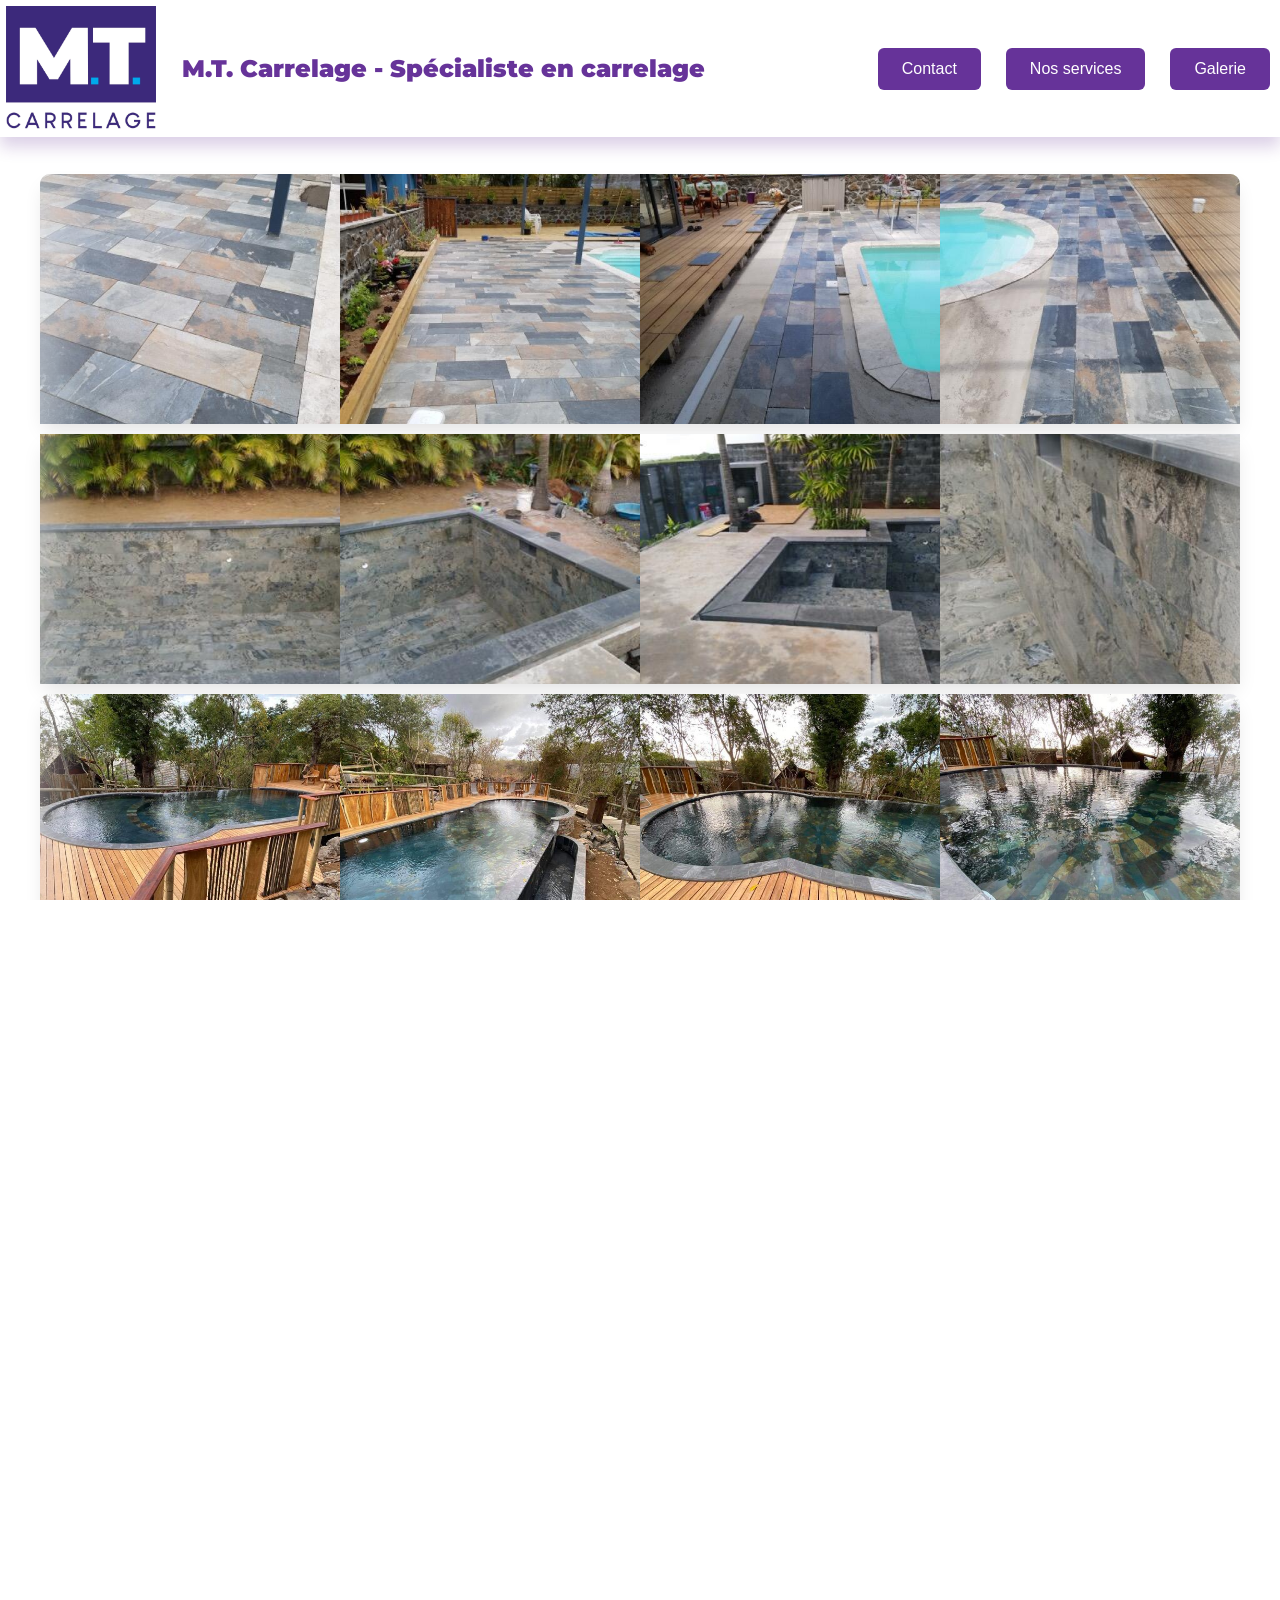
<file: index.html>
<!DOCTYPE html>
<html lang="fr">

<head>
    <meta charset="UTF-8">
    <meta name="viewport" content="width=device-width, initial-scale=1.0">
    <title>M.T. Carrelage</title>
    <link rel="stylesheet" href="style.css">
</head>

<body>

    <div class="header-box">
        <img class="logo" src="pictures/MTCarrelage.jpeg" alt="MTCarrelage">
        <div class="title-buttons">
            <h1>M.T. Carrelage - Spécialiste en carrelage</h1>
            <div class="button-container">
                <button class="contact" onclick="location.href='contact.html'">Contact</button>
                <button class="services" onclick="location.href='services.html'">Nos services</button>
                <button class="galerie" onclick="location.href='galerie.html'">Galerie</button>
            </div>
        </div>
    </div>

    <p></p>

    <!-- First carousel -->
    <header>
        <div class="slider">
            <div class="slide-track">
                <div class="slide"><img src="pictures/plage_de_piscine-2-1_Medium.jpeg" height="100" width="300" alt="" loading="lazy"/></div>
                <div class="slide"><img src="pictures/plage_de_piscine-2-2_Medium.jpeg" height="100" width="300" alt="" loading="lazy"/></div>
                <div class="slide"><img src="pictures/plage_de_piscine-2-3_Medium.jpeg" height="100" width="300" alt="" loading="lazy"/></div>
                <div class="slide"><img src="pictures/plage_de_piscine-2-4_Medium.jpeg" height="100" width="300" alt="" loading="lazy"/></div>
                <div class="slide"><img src="pictures/plage_de_piscine-2-5_Medium.jpeg" height="100" width="300" alt="" loading="lazy"/></div>
                <div class="slide"><img src="pictures/plage_de_piscine-2-6_Medium.jpeg" height="100" width="300" alt="" loading="lazy"/></div>
                <div class="slide"><img src="pictures/plage_de_piscine-2-7_Medium.jpeg" height="100" width="300" alt="" loading="lazy"/></div>

                <div class="slide"><img src="pictures/plage_de_piscine-2-1_Medium.jpeg" height="100" width="300" alt="" loading="lazy"/></div>
                <div class="slide"><img src="pictures/plage_de_piscine-2-2_Medium.jpeg" height="100" width="300" alt="" loading="lazy"/></div>
                <div class="slide"><img src="pictures/plage_de_piscine-2-3_Medium.jpeg" height="100" width="300" alt="" loading="lazy"/></div>
                <div class="slide"><img src="pictures/plage_de_piscine-2-4_Medium.jpeg" height="100" width="300" alt="" loading="lazy"/></div>
                <div class="slide"><img src="pictures/plage_de_piscine-2-5_Medium.jpeg" height="100" width="300" alt="" loading="lazy"/></div>
                <div class="slide"><img src="pictures/plage_de_piscine-2-6_Medium.jpeg" height="100" width="300" alt="" loading="lazy"/></div>
                <div class="slide"><img src="pictures/plage_de_piscine-2-7_Medium.jpeg" height="100" width="300" alt="" loading="lazy"/></div>
            </div>
        </div>
    </header>
    <header>
        <div class="slider2">
            <div class="slide-track2">
                <div class="slide2"><img src="pictures/piscine_et_plage1_Medium.jpeg" height="100" width="300" alt="" loading="lazy"/></div>
                <div class="slide2"><img src="pictures/piscine_et_plage2_Medium.jpeg" height="100" width="300" alt="" loading="lazy"/></div>
                <div class="slide2"><img src="pictures/piscine_et_plage3_Medium.jpeg" height="100" width="300" alt="" loading="lazy"/></div>
                <div class="slide2"><img src="pictures/piscine_et_plage4_Medium.jpeg" height="100" width="300" alt="" loading="lazy"/></div>
                <div class="slide2"><img src="pictures/piscine_et_plage5_Medium.jpeg" height="100" width="300" alt="" loading="lazy"/></div>
                <div class="slide2"><img src="pictures/piscine_et_plage6_Medium.jpeg" height="100" width="300" alt="" loading="lazy"/></div>
                <div class="slide2"><img src="pictures/piscine_et_plage7_Medium.jpeg" height="100" width="300" alt="" loading="lazy"/></div>                    

                <div class="slide2"><img src="pictures/piscine_et_plage1_Medium.jpeg" height="100" width="300" alt="" loading="lazy"/></div>
                <div class="slide2"><img src="pictures/piscine_et_plage2_Medium.jpeg" height="100" width="300" alt="" loading="lazy"/></div>
                <div class="slide2"><img src="pictures/piscine_et_plage3_Medium.jpeg" height="100" width="300" alt="" loading="lazy"/></div>
                <div class="slide2"><img src="pictures/piscine_et_plage4_Medium.jpeg" height="100" width="300" alt="" loading="lazy"/></div>
                <div class="slide2"><img src="pictures/piscine_et_plage5_Medium.jpeg" height="100" width="300" alt="" loading="lazy"/></div>
                <div class="slide2"><img src="pictures/piscine_et_plage6_Medium.jpeg" height="100" width="300" alt="" loading="lazy"/></div>
                <div class="slide2"><img src="pictures/piscine_et_plage7_Medium.jpeg" height="100" width="300" alt="" loading="lazy"/></div>
            </div>
        </div>
    </header>
    <header>
        <div class="slider">
            <div class="slide-track">
                <!-- First set -->
                <div class="slide"><img src="pictures/piscine-3-1_Medium.jpeg" alt="" loading="lazy"/></div>
                <div class="slide"><img src="pictures/piscine-3-2_Medium.jpeg" alt="" loading="lazy"/></div>
                <div class="slide"><img src="pictures/piscine-3-3_Medium.jpeg" alt="" loading="lazy"/></div>
                <div class="slide"><img src="pictures/piscine-3-4_Medium.jpeg" alt="" loading="lazy"/></div>
                <div class="slide"><img src="pictures/piscine-3-5_Medium.jpeg" alt="" loading="lazy"/></div>
                <div class="slide"><img src="pictures/piscine-3-6_Medium.jpeg" alt="" loading="lazy"/></div>
                <div class="slide"><img src="pictures/piscine-3-7_Medium.jpeg" alt="" loading="lazy"/></div>

                <!-- Duplicate set for seamless loop -->
                <div class="slide"><img src="pictures/piscine-3-1_Medium.jpeg" alt="" loading="lazy"/></div>
                <div class="slide"><img src="pictures/piscine-3-2_Medium.jpeg" alt="" loading="lazy"/></div>
                <div class="slide"><img src="pictures/piscine-3-3_Medium.jpeg" alt="" loading="lazy"/></div>
                <div class="slide"><img src="pictures/piscine-3-4_Medium.jpeg" alt="" loading="lazy"/></div>
                <div class="slide"><img src="pictures/piscine-3-5_Medium.jpeg" alt="" loading="lazy"/></div>
                <div class="slide"><img src="pictures/piscine-3-6_Medium.jpeg" alt="" loading="lazy"/></div>
                <div class="slide"><img src="pictures/piscine-3-7_Medium.jpeg" alt="" loading="lazy"/></div>
            </div>
        </div>
    </header>

    <section class="section">
        <h2>À propos</h2>
        <p>Nous mettons notre expertise et notre passion du carrelage au service de vos projets, qu'il s'agisse de
            rénovation ou de construction neuve.
            Spécialiste du carrelage depuis plus de 10 ans, M.T. Carrelage vous garantit un travail soigné et des
            finitions impeccables.  
        </p>
    </section>

    <section class="section">
        <h2>Nos engagements</h2>
        <p>Qualité, respect des délais et conseils client sont au cœur de notre travail quotidien.</p>
    </section>

    <footer>
        <p>M.T. Carrelage 97440 — <a href="mentions-legales.html">Mentions légales</a></p>
    </footer>
</body>

</html>
</file>
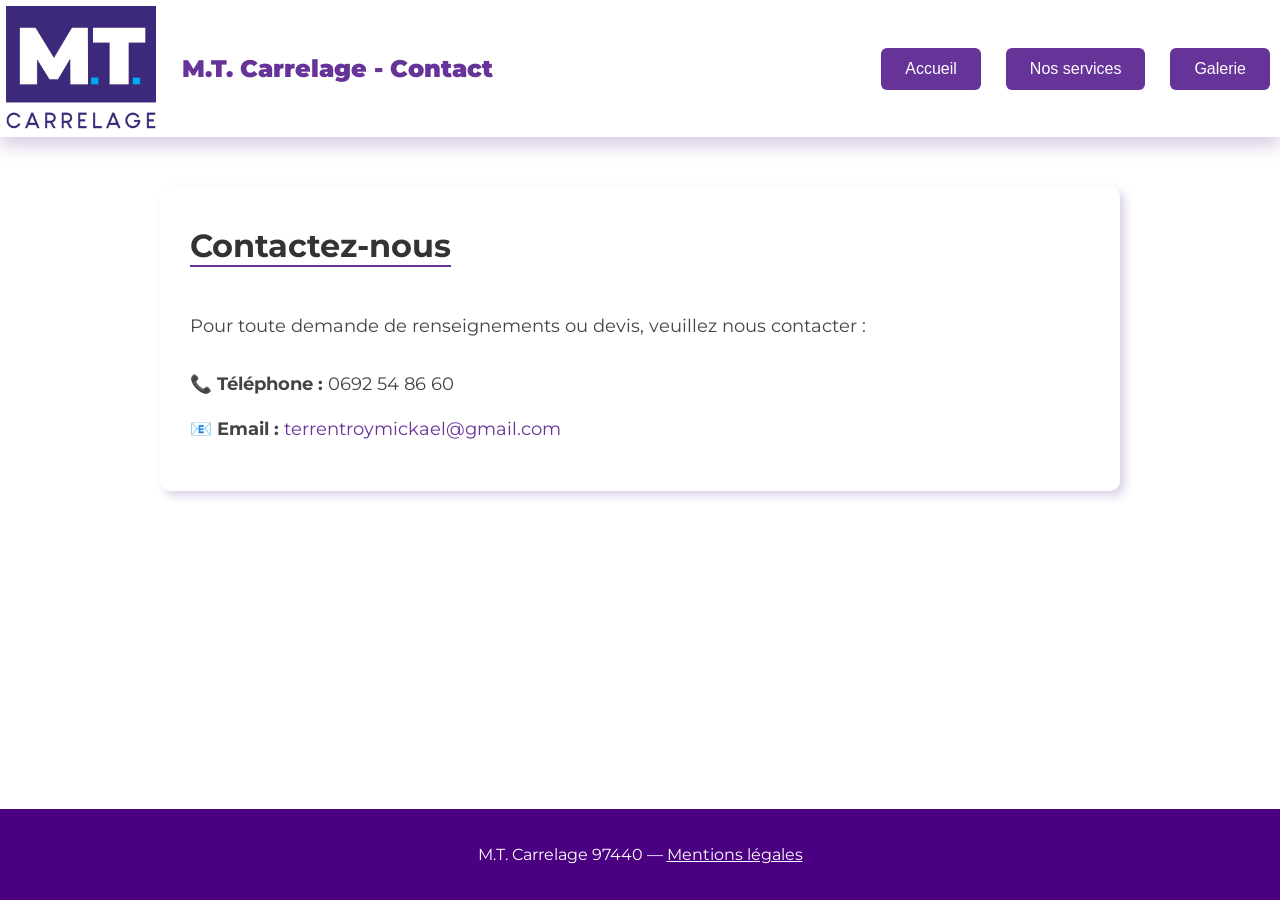
<file: contact.html>
<!DOCTYPE html>
<html lang="fr">

<head>
    <meta charset="UTF-8">
    <meta name="viewport" content="width=device-width, initial-scale=1.0">
    <title>Contact - M.T. Carrelage</title>
    <link rel="stylesheet" href="style.css">
</head>

<body>
    <div class="header-box">
        <img class="logo" src="pictures/MTCarrelage.jpeg" alt="MTCarrelage">
        <div class="title-buttons">
            <h1>M.T. Carrelage - Contact</h1>
            <div class="button-container">
                <button class="contact" onclick="location.href='index.html'">Accueil</button>
                <button class="services" onclick="location.href='services.html'">Nos services</button>
                <button class="galerie" onclick="location.href='galerie.html'">Galerie</button>
            </div>
        </div>
    </div>

    <br>

    <section class="section">
        <h2>Contactez-nous</h2>
        <p>Pour toute demande de renseignements ou devis, veuillez nous contacter :</p>

        <div style="margin-top: 30px;">
            <p><strong>📞 Téléphone :</strong> 0692 54 86 60 </p>
            <p><strong>📧 Email :</strong> <a href="mailto:terrentroymickael@gmail.com"
                    style="color: rebeccapurple; text-decoration: none;">terrentroymickael@gmail.com</a></p>
        </div>

    </section>

    <footer>
        <p>M.T. Carrelage 97440 — <a href="mentions-legales.html">Mentions légales</a></p>
    </footer>
</body>

</html>
</file>
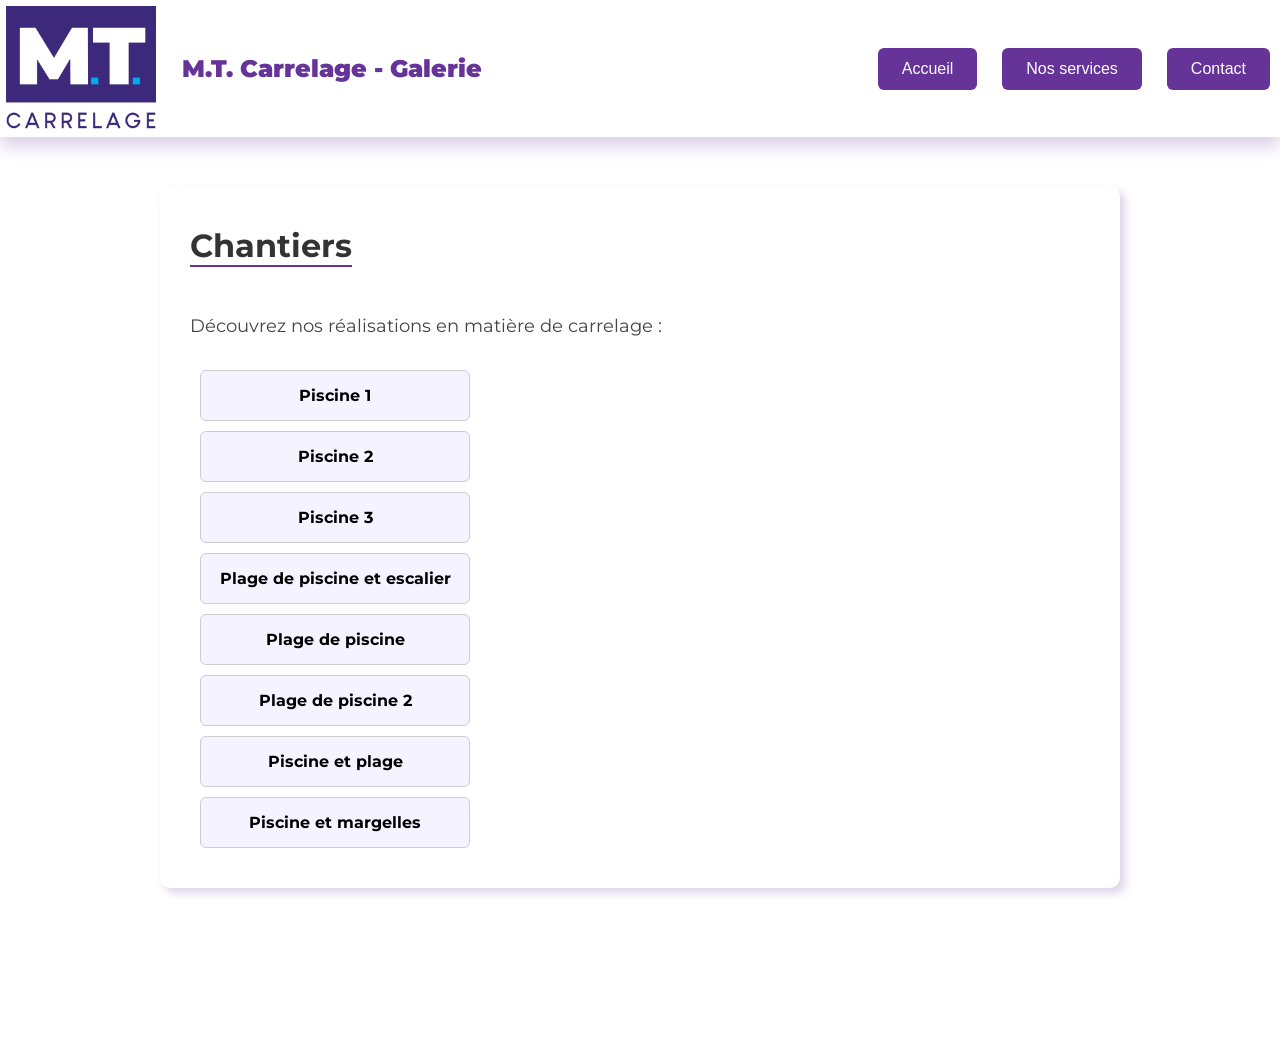
<file: galerie.html>
<!DOCTYPE html>
<html lang="fr">

<head>
    <meta charset="UTF-8">
    <meta name="viewport" content="width=device-width, initial-scale=1.0">
    <title>Galerie - M.T. Carrelage</title>
    <link rel="stylesheet" href="style.css">
</head>

<body>
    <div class="header-box">
        <img class="logo" src="pictures/MTCarrelage.jpeg" alt="MTCarrelage">
        <div class="title-buttons">
            <h1>M.T. Carrelage - Galerie</h1>
            <div class="button-container">
                <button class="accueil" onclick="location.href='index.html'">Accueil</button>
                <button class="services" onclick="location.href='services.html'">Nos services</button>
                <button class="contact" onclick="location.href='contact.html'">Contact</button>
            </div>
        </div>
    </div>

    <br>

    <section class="section">
        <h2>Chantiers</h2>
        <p>Découvrez nos réalisations en matière de carrelage :</p>
        <div style="margin-top: 30px;">
            <details>
                <summary>Piscine 1</summary>
                <div class="images">
                    <img src="/pictures/piscine1.JPG" alt="piscine 1" loading="lazy">
                    <img src="/pictures/piscine2.JPG" alt="piscine 2" loading="lazy">
                    <img src="/pictures/piscine3.JPG" alt="piscine 3" loading="lazy">
                    <img src="/pictures/piscine4.JPG" alt="piscine 4" loading="lazy">
                    <img src="/pictures/piscine5.JPG" alt="piscine 5" loading="lazy">
                    <img src="/pictures/piscine6.JPG" alt="piscine 6" loading="lazy">
                </div>
            </details>

            <details>
                <summary> Piscine 2</summary>
                <div class="images">
                    <img src="/pictures/piscine-2-2.JPG" alt="piscine-2 1" loading="lazy">
                    <img src="/pictures/piscine-2-3.JPG" alt="piscine-2 2" loading="lazy">
                    <img src="/pictures/piscine-2-4.JPG" alt="piscine-2 3" loading="lazy">
                    <img src="/pictures/piscine-2-5.JPG" alt="piscine-2 4" loading="lazy">
                    <img src="/pictures/piscine-2-6.JPG" alt="piscine-2 5" loading="lazy">
                    <img src="/pictures/piscine-2-7.JPG" alt="piscine-2 6" loading="lazy">
                    <img src="/pictures/piscine-2-8.JPG" alt="piscine-2 7" loading="lazy">
                </div>
            </details>

            <details>
                <summary> Piscine 3</summary>
                <div class="images">
                    <img src="/pictures/piscine-3-1.jpeg" alt="piscine-3 1" loading="lazy">
                    <img src="/pictures/piscine-3-2.jpeg" alt="piscine-3 2" loading="lazy">
                    <img src="/pictures/piscine-3-3.jpeg" alt="piscine-3 3" loading="lazy">
                    <img src="/pictures/piscine-3-4.jpeg" alt="piscine-3 4" loading="lazy">
                    <img src="/pictures/piscine-3-5.jpeg" alt="piscine-3 5" loading="lazy">
                    <img src="/pictures/piscine-3-6.jpeg" alt="piscine-3 6" loading="lazy">
                </div>
            </details>

            <details>
                <summary>Plage de piscine et escalier </summary>
                <div class="images">
                    <img src="/pictures/plage_piscine_margele1.JPG" alt="plage piscine margelles 1" loading="lazy">
                    <img src="/pictures/plage_piscine_margele2.JPG" alt="plage piscine margelles 2" loading="lazy">
                    <img src="/pictures/plage_piscine_margele3.JPG" alt="plage piscine margelles 3" loading="lazy">
                    <img src="/pictures/plage_piscine_margele4.JPG" alt="plage piscine margelles 4" loading="lazy">
                </div>
            </details>

            <details>
                <summary> Plage de piscine </summary>
                <div class="images">
                    <img src="/pictures/plage_piscine1.JPG" alt="plage piscine 1" loading="lazy">
                    <img src="/pictures/plage_piscine2.JPG" alt="plage piscine 2" loading="lazy">
                    <img src="/pictures/plage_piscine3.JPG" alt="plage piscine 3" loading="lazy">
                    <img src="/pictures/plage_piscine4.JPG" alt="plage piscine 4" loading="lazy">
                    <img src="/pictures/plage_piscine5.JPG" alt="plage piscine 5" loading="lazy">
                    <img src="/pictures/plage_piscine6.JPG" alt="plage piscine 6" loading="lazy">
                </div>
            </details>

            <details>
                <summary> Plage de piscine 2</summary>
                <div class="images">
                    <img src="/pictures/plage_de_piscine-2-1.jpg" alt="plage de piscine 2-1" loading="lazy">
                    <img src="/pictures/plage_de_piscine-2-2.jpg" alt="plage de piscine 2-2" loading="lazy">
                    <img src="/pictures/plage_de_piscine-2-3.jpg" alt="plage de piscine 2-3" loading="lazy">
                    <img src="/pictures/plage_de_piscine-2-4.jpg" alt="plage de piscine 2-4" loading="lazy">
                    <img src="/pictures/plage_de_piscine-2-5.jpg" alt="plage de piscine 2-5" loading="lazy">
                    <img src="/pictures/plage_de_piscine-2-6.jpg" alt="plage de piscine 2-6" loading="lazy">
                </div>
            </details>

            <details>
                <summary> Piscine et plage </summary>
                <div class="images">
                    <img src="/pictures/piscine_et_plage1.JPG" alt="piscine et plage 1" loading="lazy">
                    <img src="/pictures/piscine_et_plage2.JPG" alt="piscine et plage 2" loading="lazy">
                    <img src="/pictures/piscine_et_plage3.JPG" alt="piscine et plage 3" loading="lazy">
                    <img src="/pictures/piscine_et_plage4.JPG" alt="piscine et plage 4" loading="lazy">
                    <img src="/pictures/piscine_et_plage5.JPG" alt="piscine et plage 5" loading="lazy">
                    <img src="/pictures/piscine_et_plage6.JPG" alt="piscine et plage 6" loading="lazy">
                </div>
            </details>

            <details>
                <summary> Piscine et margelles </summary>
                <div class="images">
                    <img src="/pictures/piscine_et_margelle1.JPG" alt="piscine et margelles 1" loading="lazy">
                    <img src="/pictures/piscine_et_margelle2.JPG" alt="piscine et margelles 2" loading="lazy">
                    <img src="/pictures/piscine_et_margelle3.JPG" alt="piscine et margelles 3" loading="lazy">
                    <img src="/pictures/piscine_et_margelle4.JPG" alt="piscine et margelles 4" loading="lazy">
                    <img src="/pictures/piscine_et_margelle5.JPG" alt="piscine et margelles 5" loading="lazy">
                    <img src="/pictures/piscine_et_margelle6.JPG" alt="piscine et margelles 6" loading="lazy">
                </div>
            </details>
        </div>

    </section>

    <footer>
        <p>M.T. Carrelage 97440 — <a href="mentions-legales.html">Mentions légales</a></p>
    </footer>
</body>

</html>
</file>
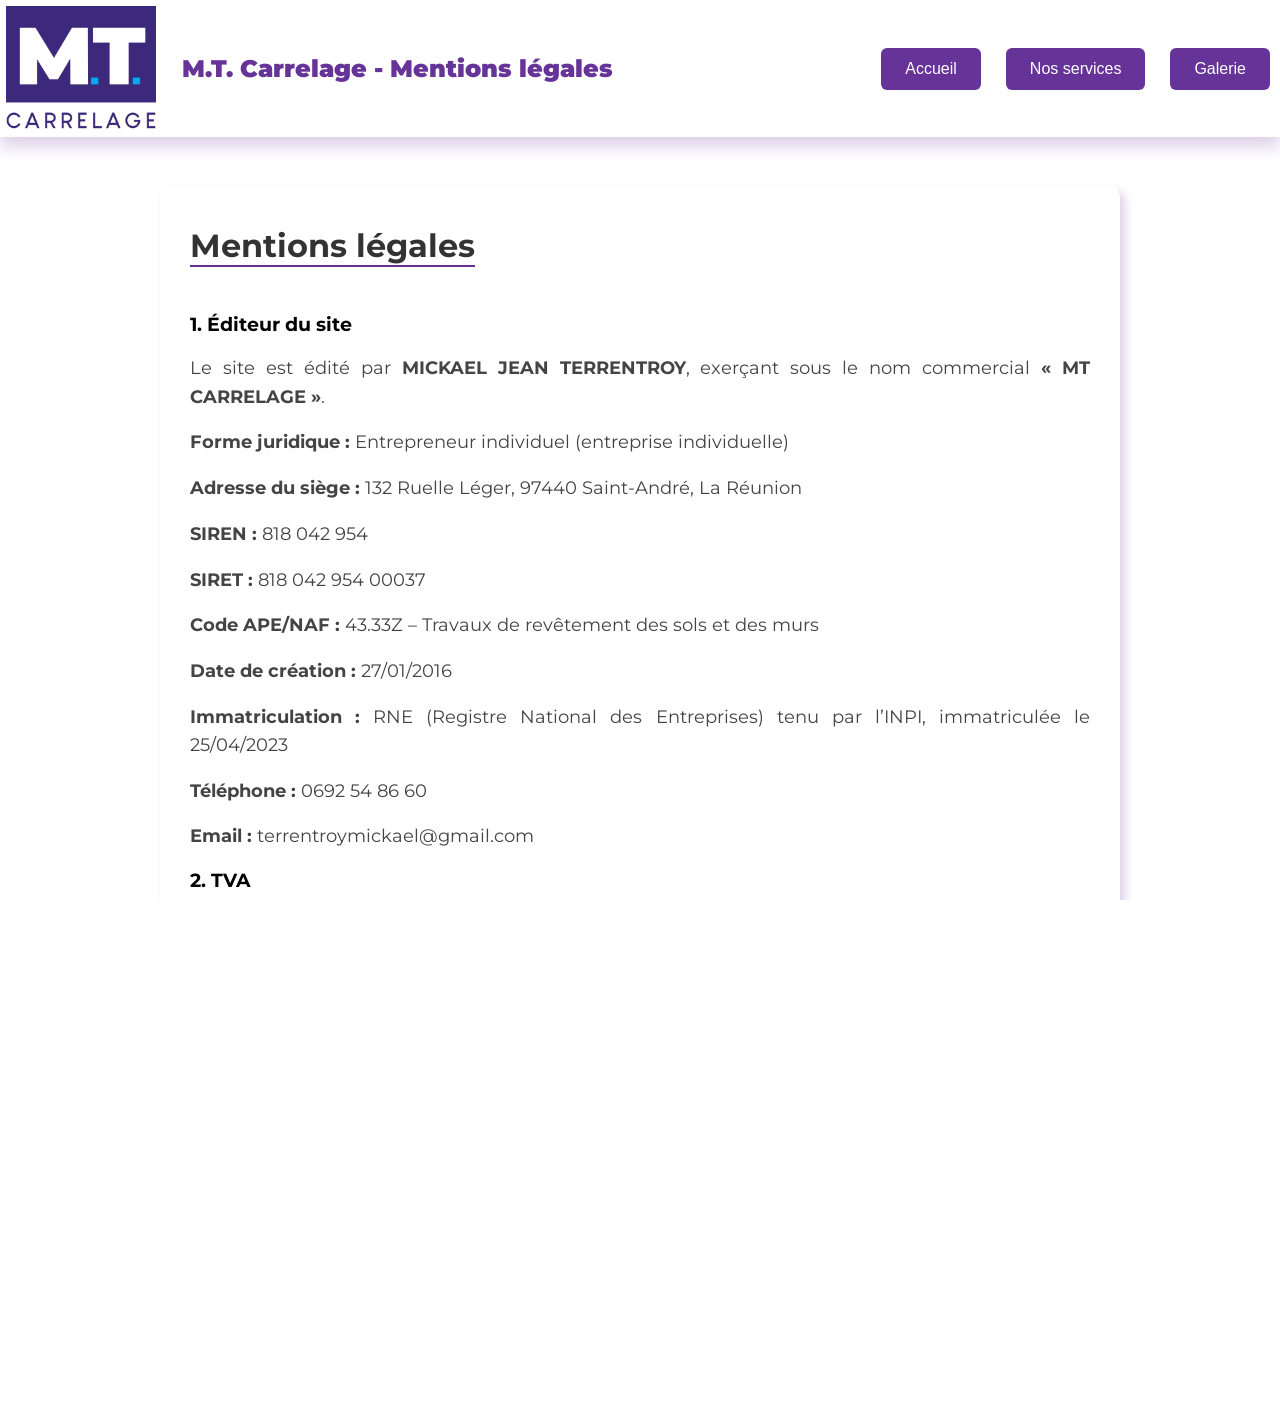
<file: mentions-legales.html>
<!DOCTYPE html>
<html lang="fr">

<head>
    <meta charset="UTF-8">
    <meta name="viewport" content="width=device-width, initial-scale=1.0">
    <title>Mentions légales - M.T. Carrelage</title>
    <link rel="stylesheet" href="style.css">
</head>

<body>
    <div class="header-box">
        <img class="logo" src="pictures/MTCarrelage.jpeg" alt="MTCarrelage">
        <div class="title-buttons">
            <h1>M.T. Carrelage - Mentions légales</h1>
            <div class="button-container">
                <button class="contact" onclick="location.href='index.html'">Accueil</button>
                <button class="services" onclick="location.href='services.html'">Nos services</button>
                <button class="galerie" onclick="location.href='galerie.html'">Galerie</button>
            </div>
        </div>
    </div>

    <br>

    <main class="section">
        <h2>Mentions légales</h2>

        <h3>1. Éditeur du site</h3>
        <p>
            Le site est édité par <strong>MICKAEL JEAN TERRENTROY</strong>, exerçant sous le nom commercial
            <strong>« MT CARRELAGE »</strong>.
        </p>
        <p><strong>Forme juridique :</strong> Entrepreneur individuel (entreprise individuelle)</p>
        <p><strong>Adresse du siège :</strong> 132 Ruelle Léger, 97440 Saint-André, La Réunion</p>
        <p><strong>SIREN :</strong> 818 042 954</p>
        <p><strong>SIRET :</strong> 818 042 954 00037</p>
        <p><strong>Code APE/NAF :</strong> 43.33Z – Travaux de revêtement des sols et des murs</p>
        <p><strong>Date de création :</strong> 27/01/2016</p>
        <p><strong>Immatriculation :</strong> RNE (Registre National des Entreprises) tenu par l’INPI, immatriculée le 25/04/2023</p>
        <p><strong>Téléphone :</strong> 0692 54 86 60 </p>
        <p><strong>Email : </strong> terrentroymickael@gmail.com</p>

        <h3>2. TVA</h3>
        <p>
            Aucun numéro de TVA intracommunautaire valide n’est communiqué pour le moment.
            Si l’entreprise relève de la franchise en base de TVA (notamment sous le régime
            micro-entrepreneur), la mention applicable est : « TVA non applicable, art. 293 B du CGI ».
            Ce point doit être confirmé par l’entreprise selon son régime fiscal réel : il dépend du
            régime de TVA choisi et non uniquement du statut juridique.
        </p>

        <h3>3. Directeur de la publication</h3>
        <p><strong>Directeur de la publication :</strong> Mickael Jean TERRENTROY</p>

        <h3>4. Hébergement</h3>
        <p><strong>Hébergeur :</strong> GitHub Pages</p>

    </main>

    <footer>
        <p>M.T. Carrelage 97440</p>
    </footer>
</body>

</html>
</file>
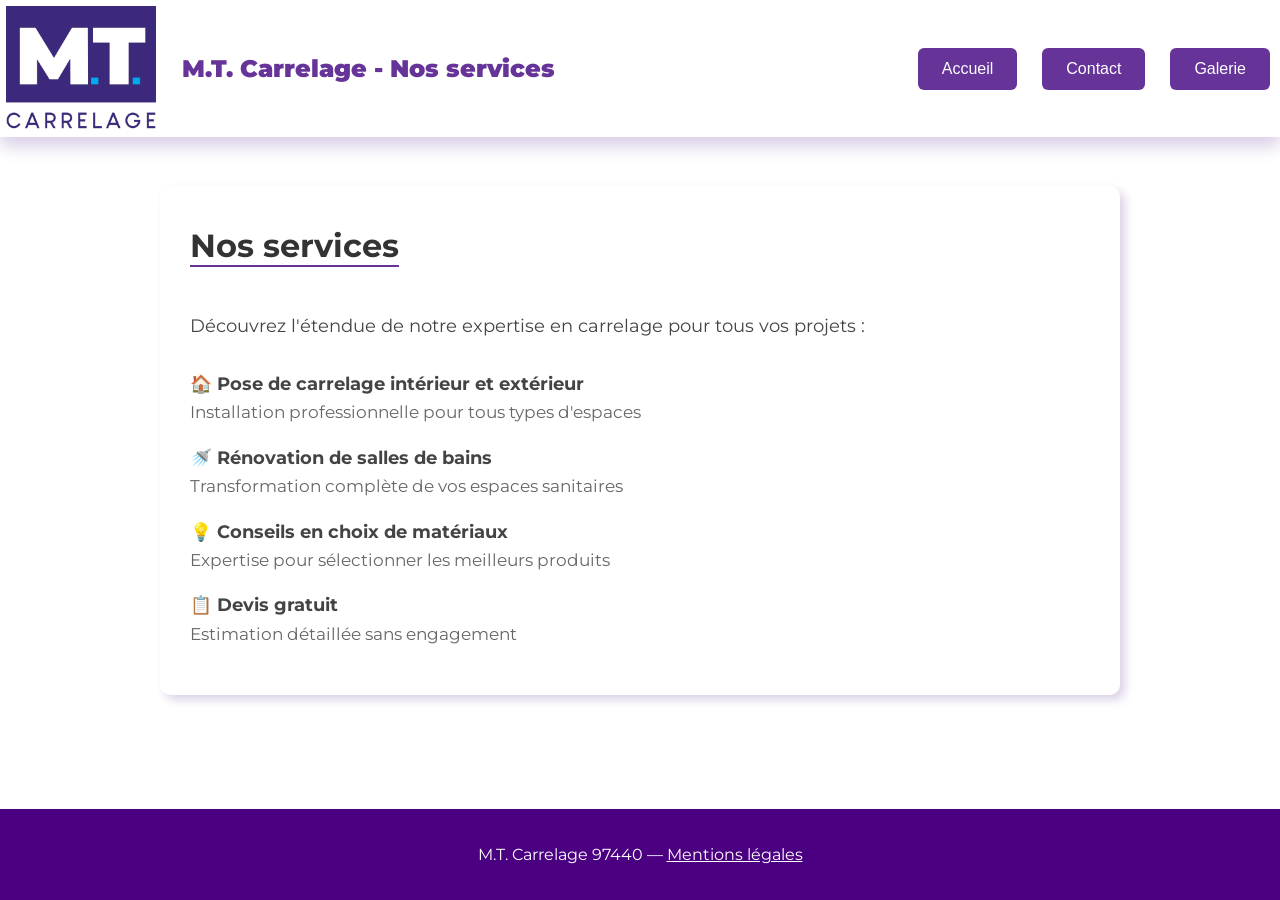
<file: services.html>
<!DOCTYPE html>
<html lang="fr">

<head>
    <meta charset="UTF-8">
    <meta name="viewport" content="width=device-width, initial-scale=1.0">
    <title>Services - M.T. Carrelage</title>
    <link rel="stylesheet" href="style.css">
</head>

<body>
    <div class="header-box">
        <img class="logo" src="pictures/MTCarrelage.jpeg" alt="MTCarrelage">
        <div class="title-buttons">
            <h1>M.T. Carrelage - Nos services</h1>
            <div class="button-container">
                <button class="contact" onclick="location.href='index.html'">Accueil</button>
                <button class="services" onclick="location.href='contact.html'">Contact</button>
                <button class="galerie" onclick="location.href='galerie.html'">Galerie</button>
            </div>
        </div>
    </div>

    <br>

    <section class="section">
        <h2>Nos services</h2>
        <p>Découvrez l'étendue de notre expertise en carrelage pour tous vos projets :</p>

        <div style="margin-top: 30px; line-height: 2;">
            <p><strong>🏠 Pose de carrelage intérieur et extérieur</strong><br>
                <span style="color: #666; font-size: 0.95em;">Installation professionnelle pour tous types
                    d'espaces</span>
            </p>

            <p><strong>🚿 Rénovation de salles de bains</strong><br>
                <span style="color: #666; font-size: 0.95em;">Transformation complète de vos espaces sanitaires</span>
            </p>

            <p><strong>💡 Conseils en choix de matériaux</strong><br>
                <span style="color: #666; font-size: 0.95em;">Expertise pour sélectionner les meilleurs produits</span>
            </p>

            <p><strong>📋 Devis gratuit</strong><br>
                <span style="color: #666; font-size: 0.95em;">Estimation détaillée sans engagement</span>
            </p>
        </div>

    </section>

    <footer>
        <p>M.T. Carrelage 97440 — <a href="mentions-legales.html">Mentions légales</a></p>
    </footer>
</body>

</html>
</file>
<file: style.css>
@import url('https://fonts.googleapis.com/css2?family=Montserrat:ital,wght@0,100..900;1,100..900&display=swap');

body,
html {
    font-family: 'Montserrat', Arial, Helvetica, sans-serif;
    margin: 0;
    background-color: #ffffff;
    padding: 0;
    height: 100%;
    display: flex;
    overflow-x: hidden;
    flex-direction: column;
    text-align: justify;

}

img,
.header-box,
.title-buttons {
    max-width: 100%;
}

h1 {
    text-align: center;
    color: rebeccapurple;
    font-size: 1.5em;
    font-family: 'Montserrat', Arial, Helvetica, sans-serif;
    font-weight: 1000;
}

.logo {
    display: block;
    margin: 0 auto;
    width: 150px;
    height: auto;
    float: left;
    background: #ffffff;
    padding: 6px;
}

header {
    position: relative;
    text-align: center;
    margin: 0;
    padding: 0;
    display: flex;
    flex-direction: column;
}

header img {
    width: 60%;
    height: auto;
    display: block;
    margin-left: auto;
    margin-right: auto;
    margin-bottom: 0px;
}

header p {
    top: 50%;
    transform: translate(-50%, -50%);
}

.header-overlay {
    position: relative;
    top: 0;
    left: 0;
    text-align: left;
    color: rebeccapurple;
    z-index: auto;
    margin-bottom: 0px;
}

.header-box {
    display: flex;
    align-items: center;
    justify-content: space-between;
    width: 100%;
    gap: 0px;
    padding: 0px;
    box-sizing: border-box;
    text-align: left;
    box-shadow: 0 10px 15px rgba(79, 23, 136, 0.2);

}

.header-overlay img.logo {
    width: 100px;
    display: inline-block;
    vertical-align: middle;
    margin-right: 10px;
    box-shadow: none;
    background: transparent;

}

.header-overlay h1 {
    display: inline-block;
    vertical-align: middle;
    font-size: 2em;
    color: rebeccapurple;
    text-shadow: none;

}

h2 {
    color: #333;
    text-align: center;
    margin-top: 40px;
    font-size: 2em;
    border-bottom: 2px solid rebeccapurple;
    display: inline-block;
}

.section {
    display: block;
    width: 90%;
    max-width: 960px;
    margin: 30px auto 60px auto;
    padding: 0px 30px 30px 30px;
    background: #ffffff;
    border-radius: 10px;
    box-shadow:5px 5px 10px rgba(79, 23, 136, 0.2); 
    box-sizing: border-box;
    align-self: center;
}

.section p {
    line-height: 1.6;
    color: #444;
    font-size: 1.1em;
}

button {
    background-color: rebeccapurple;
    color: #ffffff;
    padding: 12px 24px;
    border-radius: 6px;
    border: none;
    margin: 10px;
    cursor: pointer;
    font-size: 1em;
    transition: background 0.2s;
    text-align: right;
}

button:hover {
    background-color: #00A8EC;
}

.title-buttons {
    display: flex;
    justify-content: space-between;
    align-items: center;
    flex: 1;
    gap: 10px;
    min-width: 0;
    padding-left: 20px;
}

.button-container {
    display: flex;
    gap: 5px;
}

footer {
    text-align: center;
    margin-top: auto;
    padding: 20px;
    background-color: #4b0082;
    color: #fff;
}

header p {
    position: absolute;
    top: 50%;
    left: 50%;
    transform: translate(-50%, -50%);
    color: #ffffff;
    font-size: 1.5em;
    font-weight: bold;
    text-shadow: 0 2px 6px rgba(0, 0, 0, 0.4);
    z-index: 1;
    margin: 0;
    pointer-events: none;
}

details {
    width: 30%; /* This should change, not max-width */
    border: 1px solid #ccc;
    border-radius: 6px;
    padding: 5px;
    margin: 10px;
    box-sizing: border-box;
    background: #f5f3ff;
    color: black;
    text-align: center;
    overflow: hidden;
    transition: width 0.3s ease, background 0.3s ease, color 0.3s ease, border 0.3s ease;
}

details:not([open]):hover {
    background: #00A8EC;
    color: #f5f3ff;
    border: 1px solid rebeccapurple;
} 

details[open] {
    width: 95%; /* Change width instead of max-width */
    background: #00A8EC;
    border: 1px solid rebeccapurple;
    color: #ffffff;
}

summary {
    cursor: pointer;
    padding: 10px;
    font-weight: bold;
    list-style: none;
}

.images {
    display: flex;
    flex-direction: column;
    gap: 5px;
    contain: layout;
    will-change: transform;
}

.images img {
    width: 100%;
    height: auto;
    object-fit: cover;
    border-radius: 10px;
}

/* Animation */
@keyframes scroll-left {
    0% {
        transform: translateX(0);
    }

    100% {
        transform: translateX(calc(-300px * 7));
    }
}

@keyframes scroll-right {
    0% {
        transform: translateX(calc(-300px * 7));
    }

    100% {
        transform: translateX(0);
    }
}

/* Style Caroussel */
.slider {
    background: white;
    box-shadow: 0 10px 20px -5px rgba(0, 0, 0, .125);
    height: 250px;
    margin: 5px auto;
    overflow: hidden;
    position: relative;
    width: 100%;
    max-width: 1200px;
    border-top-left-radius: 10px;
    border-top-right-radius: 10px;
}

.slider::before,
.slider::after {
    background: linear-gradient(to right, rgba(255, 255, 255, 0.4) 0%, rgba(255, 255, 255, 0) 100%);
    content: "";
    height: 250px;
    position: absolute;
    width: 50px;
    z-index: 2;
}

.slider::after {
    right: 0;
    top: 0;
    transform: rotateZ(180deg);
}

.slider::before {
    left: 0;
    top: 0;
}

.slider .slide-track {
    animation: scroll-left 40s linear infinite;
    display: flex;
    width: calc(300px * 14);
    gap: 0;

}

.slider .slide {
    height: 250px;
    width: 300px;
    flex-shrink: 0;
}

.slider .slide img {
    width: 100%;
    height: 100%;
    object-fit: cover;
    display: block;
}

.slider2 {
    background: white;
    box-shadow: 0 10px 20px -5px rgba(0, 0, 0, .125);
    height: 250px;
    margin: 5px auto;
    overflow: hidden;
    position: relative;
    width: 100%;
    max-width: 1200px;
}

.slider2::before,
.slider2::after {
    background: linear-gradient(to right, rgba(255, 255, 255, 0.4) 0%, rgba(255, 255, 255, 0) 100%);
    content: "";
    height: 250px;
    position: absolute;
    width: 50px;
    z-index: 2;
}

.slider2::after {
    right: 0;
    top: 0;
    transform: rotateZ(180deg);
}

.slider2::before {
    left: 0;
    top: 0;
}

.slider2 .slide-track2 {
    animation: scroll-right 40s linear infinite;
    display: flex;
    width: calc(300px * 14);
    gap: 0;
}

.slider2 .slide2 {
    height: 250px;
    width: 300px;
    flex-shrink: 0;
}

.slider2 .slide2 img {
    width: 100%;
    height: 100%;
    object-fit: cover;
    display: block;
}

.slider3 {
    background: white;
    box-shadow: 0 10px 20px -5px rgba(0, 0, 0, .125);
    height: 250px;
    margin: 5px auto;
    overflow: hidden;
    position: relative;
    width: 100%;
    max-width: 1200px;
    border-bottom-left-radius: 10px;
    border-bottom-right-radius: 10px;
}

.slider3::before,
.slider3::after {
    background: linear-gradient(to right, rgba(255, 255, 255, 0.4) 0%, rgba(255, 255, 255, 0) 100%);
    content: "";
    height: 250px;
    position: absolute;
    width: 50px;
    z-index: 2;
}

.slide3::after {
    right: 0;
    top: 0;
    transform: rotateZ(180deg);
}

.slider3::before {
    left: 0;
    top: 0;
}

.slider3 .slide-track3 {
    animation: scroll-left 40s linear infinite;
    display: flex;
    width: calc(300px * 14);
    gap: 0;

}

.slider3 .slide3 {
    height: 250px;
    width: 300px;
    flex-shrink: 0;
}

.slider3 .slide3 img {
    width: 100%;
    height: 100%;
    object-fit: cover;
    display: block;
}

/* Mobile-specifique */
@media screen and (max-width: 768px) {
    h1 {
        font-size: 1.5em;
    }

    .header-overlay h1 {
        font-size: 1.5em;
    }

    h2 {
        font-size: 1.5em;
        margin-top: 20px;
    }

    .header-box {
        flex-direction: column;
        gap: 15px;
        padding: 15px;
        text-align: center;
    }

    .header-overlay img.logo {
        width: 80px;
        margin-right: 0;
        margin-bottom: 10px;
    }

    .title-buttons {
        flex-direction: column;
        width: 100%;
        gap: 10px;
    }

    .button-container {
        justify-content: center;
        flex-wrap: wrap;
    }

    button {
        padding: 10px 20px;
        font-size: 0.9em;
        margin: 5px;
    }

    .section {
        margin: 20px 10px;
        padding: 15px;
    }

    .section p {
        font-size: 1em;
    }

    header img {
        width: 90%;
    }

    header p {
        font-size: 1.2em;
    }

    /* Mobile slider adjustements */
    .slider,
    .slider2 {
        height: 250px;
        margin: 10px auto;
    }

    .slider::before,
    .slider::after,
    .slider2::before,
    .slider2::after {
        height: 250px;
        width: 15%;
        min-width: 30px;
    }

    .slider .slide,
    .slider2 .slide2 {
        height: 250px;
        width: 80vw;
    }

    .slider .slide-track,
    .slider2 .slide-track2 {
        width: calc(80vw * 14);
    }

    details {
    width: 90%;
    }

    details[open] {
    width: 90%;
    }
}

/* Extra small mobile  */
@media screen and (max-width: 480px) {
    h1 {
        font-size: 1em;
    }

    .header-overlay h1 {
        font-size: 1.2em;
    }

    h2 {
        font-size: 1.2em;
    }

    .header-overlay img.logo {
        width: 60px;
    }

    button {
        padding: 8px 16px;
        font-size: 0.8em;
        margin: 3px;
    }

    .section {
        margin: 15px 5px;
        padding: 10px;
    }

    header p {
        font-size: 1em;
    }

    /* Extra small mobile slider */
    .slider,
    .slider2,
    .slider3 {
        height: 200px;
        margin: 10px auto;
    }

    .slider::before,
    .slider::after,
    .slider2::before,
    .slider2::after,
    .slider3::before,
    .slider3::after {
        height: 200px;
        width: 10%;
        min-width: 20px;
    }

    .slider .slide,
    .slider2 .slide2,
    .slider3 .slide3 {
        height: 200px;
        width: 90vw;
    }

    .slider .slide-track,
    .slider2 .slide-track2 {
        width: calc(90vw * 14);
    }

    details {
    width: 90%;
    }

    details[open] {
    width: 90%;
    }
}

/* Paysage ajustements pour mobile*/
@media screen and (max-width: 768px) and (orientation: landscape) {

    .slider,
    .slider2,
    .slider3 {
        height: 180px;
    }

    .slider::before,
    .slider::after,
    .slider2::before,
    .slider2::after,
    .slider3::before,
    .slider3::after {
        height: 180px;
    }

    .slider .slide,
    .slider2 .slide2,
    .slider3 .slide3 {
        height: 180px;
    }

    @media (max-width: 480px) {
        .section {
            padding: 10px;
            margin: 20px auto;
        }
    }

    details {
    width: 50%;
    }

    details[open] {
    width: 95%;
    }
}
footer a { color: #fff; text-decoration: underline; }
footer a:hover { text-decoration: none; }
.header-overlay {
    position: relative;
    top: 0;
    left: 0;
    text-align: left;
    color: rebeccapurple;
    z-index: auto;
    margin-bottom: 0px;
}

.header-box {
    display: flex;
    align-items: center;
    justify-content: space-between;
    width: 100%;
    gap: 0px;
    padding: 0px;
    box-sizing: border-box;
    text-align: left;
    box-shadow: 0 10px 15px rgba(79, 23, 136, 0.2);

}

.header-overlay img.logo {
    width: 100px;
    display: inline-block;
    vertical-align: middle;
    margin-right: 10px;
    box-shadow: none;
    background: transparent;

}

.header-overlay h1 {
    display: inline-block;
    vertical-align: middle;
    font-size: 2em;
    color: rebeccapurple;
    text-shadow: none;

}

h2 {
    color: #333;
    text-align: center;
    margin-top: 40px;
    font-size: 2em;
    border-bottom: 2px solid rebeccapurple;
    display: inline-block;
}

.section {
    display: block;
    width: 90%;
    max-width: 960px;
    margin: 30px auto 60px auto;
    padding: 0px 30px 30px 30px;
    background: #ffffff;
    border-radius: 10px;
    box-shadow:5px 5px 10px rgba(79, 23, 136, 0.2); 
    box-sizing: border-box;
    align-self: center;
}

.section p {
    line-height: 1.6;
    color: #444;
    font-size: 1.1em;
}

button {
    background-color: rebeccapurple;
    color: #ffffff;
    padding: 12px 24px;
    border-radius: 6px;
    border: none;
    margin: 10px;
    cursor: pointer;
    font-size: 1em;
    transition: background 0.2s;
    text-align: right;
}

button:hover {
    background-color: #00A8EC;
}

.title-buttons {
    display: flex;
    justify-content: space-between;
    align-items: center;
    flex: 1;
    gap: 10px;
    min-width: 0;
    padding-left: 20px;
}

.button-container {
    display: flex;
    gap: 5px;
}

footer {
    text-align: center;
    margin-top: auto;
    padding: 20px;
    background-color: #4b0082;
    color: #fff;
}

header p {
    position: absolute;
    top: 50%;
    left: 50%;
    transform: translate(-50%, -50%);
    color: #ffffff;
    font-size: 1.5em;
    font-weight: bold;
    text-shadow: 0 2px 6px rgba(0, 0, 0, 0.4);
    z-index: 1;
    margin: 0;
    pointer-events: none;
}

details {
    width: 30%;
    border: 1px solid #ccc;
    border-radius: 6px;
    padding: 5px;
    margin: 10px;
    box-sizing: border-box;
    background: #f5f3ff;
    color: black;
    text-align: center;
    overflow: hidden;
    transition: width 0.3s ease, background 0.3s ease, color 0.3s ease, border 0.3s ease;
}

details:not([open]):hover {
    background: #00A8EC;
    color: #f5f3ff;
    border: 1px solid rebeccapurple;
} 

details[open] {
    width: 95%;
    background: #00A8EC;
    border: 1px solid rebeccapurple;
    color: #ffffff;
}

summary {
    cursor: pointer;
    padding: 10px;
    font-weight: bold;
    list-style: none;
}

.images {
    display: flex;
    flex-direction: column;
    gap: 5px;
    contain: layout;
    will-change: transform;
}

.images img {
    width: 100%;
    height: auto;
    object-fit: cover;
    border-radius: 10px;
}

/* Animation */
@keyframes scroll-left {
    0% {
        transform: translateX(0);
    }

    100% {
        transform: translateX(calc(-300px * 7));
    }
}

@keyframes scroll-right {
    0% {
        transform: translateX(calc(-300px * 7));
    }

    100% {
        transform: translateX(0);
    }
}

/* Style Caroussel */
.slider {
    background: white;
    box-shadow: 0 10px 20px -5px rgba(0, 0, 0, .125);
    height: 250px;
    margin: 5px auto;
    overflow: hidden;
    position: relative;
    width: 100%;
    max-width: 1200px;
    border-top-left-radius: 10px;
    border-top-right-radius: 10px;
}

.slider::before,
.slider::after {
    background: linear-gradient(to right, rgba(255, 255, 255, 0.4) 0%, rgba(255, 255, 255, 0) 100%);
    content: "";
    height: 250px;
    position: absolute;
    width: 50px;
    z-index: 2;
}

.slider::after {
    right: 0;
    top: 0;
    transform: rotateZ(180deg);
}

.slider::before {
    left: 0;
    top: 0;
}

.slider .slide-track {
    animation: scroll-left 40s linear infinite;
    display: flex;
    width: calc(300px * 14);
    gap: 0;

}

.slider .slide {
    height: 250px;
    width: 300px;
    flex-shrink: 0;
}

.slider .slide img {
    width: 100%;
    height: 100%;
    object-fit: cover;
    display: block;
}

.slider2 {
    background: white;
    box-shadow: 0 10px 20px -5px rgba(0, 0, 0, .125);
    height: 250px;
    margin: 5px auto;
    overflow: hidden;
    position: relative;
    width: 100%;
    max-width: 1200px;
}

.slider2::before,
.slider2::after {
    background: linear-gradient(to right, rgba(255, 255, 255, 0.4) 0%, rgba(255, 255, 255, 0) 100%);
    content: "";
    height: 250px;
    position: absolute;
    width: 50px;
    z-index: 2;
}

.slider2::after {
    right: 0;
    top: 0;
    transform: rotateZ(180deg);
}

.slider2::before {
    left: 0;
    top: 0;
}

.slider2 .slide-track2 {
    animation: scroll-right 40s linear infinite;
    display: flex;
    width: calc(300px * 14);
    gap: 0;
}

.slider2 .slide2 {
    height: 250px;
    width: 300px;
    flex-shrink: 0;
}

.slider2 .slide2 img {
    width: 100%;
    height: 100%;
    object-fit: cover;
    display: block;
}

.slider3 {
    background: white;
    box-shadow: 0 10px 20px -5px rgba(0, 0, 0, .125);
    height: 250px;
    margin: 5px auto;
    overflow: hidden;
    position: relative;
    width: 100%;
    max-width: 1200px;
    border-bottom-left-radius: 10px;
    border-bottom-right-radius: 10px;
}

.slider3::before,
.slider3::after {
    background: linear-gradient(to right, rgba(255, 255, 255, 0.4) 0%, rgba(255, 255, 255, 0) 100%);
    content: "";
    height: 250px;
    position: absolute;
    width: 50px;
    z-index: 2;
}

.slide3::after {
    right: 0;
    top: 0;
    transform: rotateZ(180deg);
}

.slider3::before {
    left: 0;
    top: 0;
}

.slider3 .slide-track3 {
    animation: scroll-left 40s linear infinite;
    display: flex;
    width: calc(300px * 14);
    gap: 0;

}

.slider3 .slide3 {
    height: 250px;
    width: 300px;
    flex-shrink: 0;
}

.slider3 .slide3 img {
    width: 100%;
    height: 100%;
    object-fit: cover;
    display: block;
}

/* Mobile-specifique */
@media screen and (max-width: 768px) {
    h1 {
        font-size: 1.5em;
    }

    .header-overlay h1 {
        font-size: 1.5em;
    }

    h2 {
        font-size: 1.5em;
        margin-top: 20px;
    }

    .header-box {
        flex-direction: column;
        gap: 15px;
        padding: 15px;
        text-align: center;
    }

    .header-overlay img.logo {
        width: 80px;
        margin-right: 0;
        margin-bottom: 10px;
    }

    .title-buttons {
        flex-direction: column;
        width: 100%;
        gap: 10px;
    }

    .button-container {
        justify-content: center;
        flex-wrap: wrap;
    }

    button {
        padding: 10px 20px;
        font-size: 0.9em;
        margin: 5px;
    }

    .section {
        margin: 20px 10px;
        padding: 15px;
    }

    .section p {
        font-size: 1em;
    }

    header img {
        width: 90%;
    }

    header p {
        font-size: 1.2em;
    }

    /* Mobile slider adjustements */
    .slider,
    .slider2 {
        height: 250px;
        margin: 10px auto;
    }

    .slider::before,
    .slider::after,
    .slider2::before,
    .slider2::after {
        height: 250px;
        width: 15%;
        min-width: 30px;
    }

    .slider .slide,
    .slider2 .slide2 {
        height: 250px;
        width: 80vw;
    }

    .slider .slide-track,
    .slider2 .slide-track2 {
        width: calc(80vw * 14);
    }

    details {
    width: 90%;
    }

    details[open] {
    width: 90%;
    }
}

/* Extra petit mobile  */
@media screen and (max-width: 480px) {
    h1 {
        font-size: 1em;
    }

    .header-overlay h1 {
        font-size: 1.2em;
    }

    h2 {
        font-size: 1.2em;
    }

    .header-overlay img.logo {
        width: 60px;
    }

    button {
        padding: 8px 16px;
        font-size: 0.8em;
        margin: 3px;
    }

    .section {
        margin: 15px 5px;
        padding: 10px;
    }

    header p {
        font-size: 1em;
    }

    /* Extra small mobile slider */
    .slider,
    .slider2,
    .slider3 {
        height: 200px;
        margin: 10px auto;
    }

    .slider::before,
    .slider::after,
    .slider2::before,
    .slider2::after,
    .slider3::before,
    .slider3::after {
        height: 200px;
        width: 10%;
        min-width: 20px;
    }

    .slider .slide,
    .slider2 .slide2,
    .slider3 .slide3 {
        height: 200px;
        width: 90vw;
    }

    .slider .slide-track,
    .slider2 .slide-track2 {
        width: calc(90vw * 14);
    }

    details {
    width: 90%;
    }

    details[open] {
    width: 90%;
    }
}

/* Paysage ajustements pour mobile */
@media screen and (max-width: 768px) and (orientation: landscape) {

    .slider,
    .slider2,
    .slider3 {
        height: 180px;
    }

    .slider::before,
    .slider::after,
    .slider2::before,
    .slider2::after,
    .slider3::before,
    .slider3::after {
        height: 180px;
    }

    .slider .slide,
    .slider2 .slide2,
    .slider3 .slide3 {
        height: 180px;
    }

    @media (max-width: 480px) {
        .section {
            padding: 10px;
            margin: 20px auto;
        }
    }

    details {
    width: 50%;
    }

    details[open] {
    width: 95%;
    }
}
</file>
